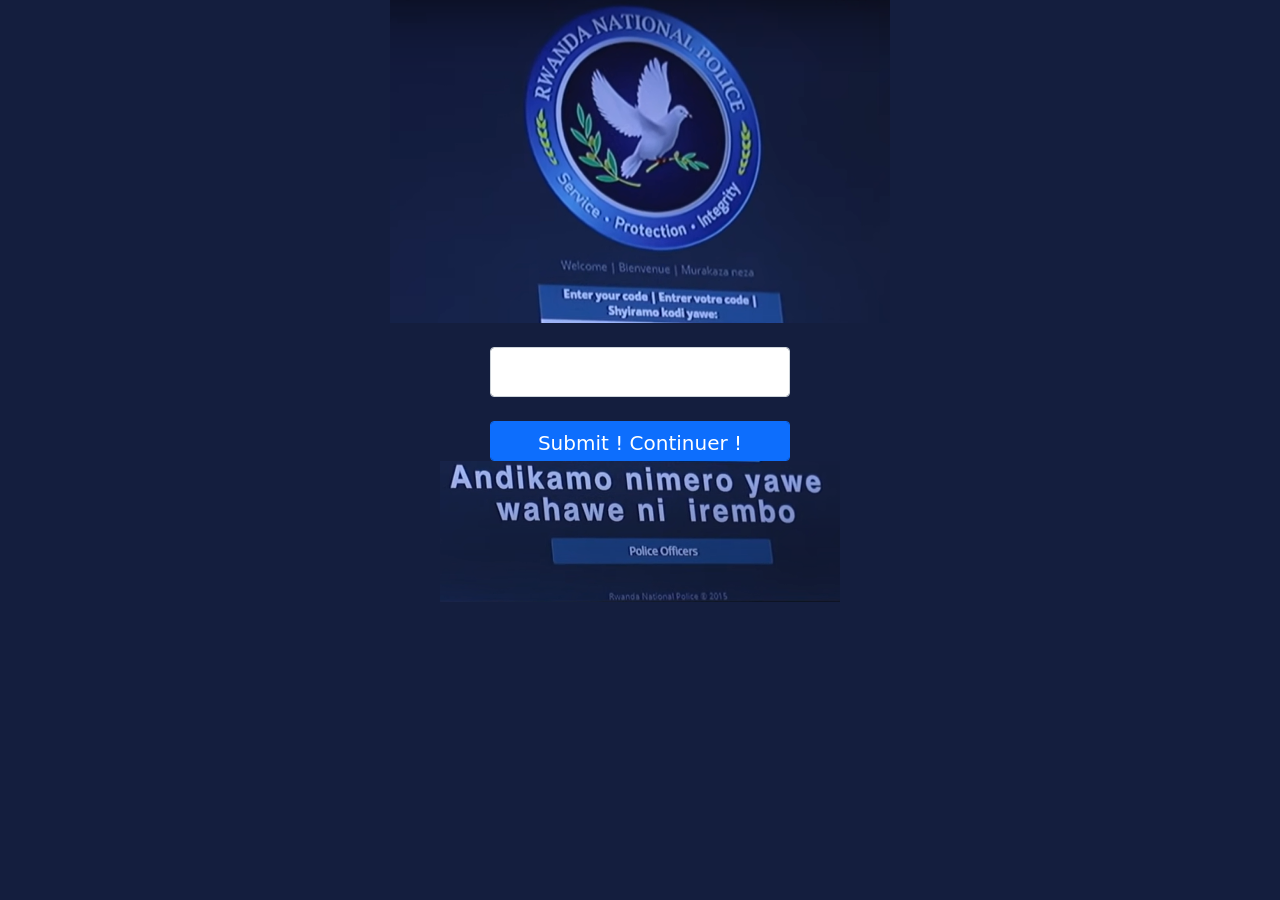
<file: index.html>
<!DOCTYPE html>
<html lang="en-RW">
    <head>
        <meta charset="utf-8">
        <meta name="viewport" content="width=device-width, initial-scale=1">
        <meta name="description" content="">
        <link rel="shortcut icon" href="image/logofin.png">
        <title>Schools and Internships</title>
        <style type="text/css">

.dropdown:hover .dropdown-menu{display: block;}
.dropdown-menu a{padding-left: 30px;}
</style>

        <!-- CSS FILES -->

        <link href="css/bootstrap.min.css" rel="stylesheet">
        <link href="css/templatemo-first-portfolio-style.css" rel="stylesheet">
    </head>
    <body style="background-color: #141e3e;">
      <center>
 
          <img src="police.png" style="width:500px"><br>
          <br>
          <input type="text" class="form-control" name="" style="width:300px;height: 50px;" required><br>
          <a class="btn btn-primary form-control" style="width:300px;height: 40px;font-size: 20px;" href="imyirondoro.html">Submit ! Continuer ! Komeza </a><br>

          <!-- <h3 style="color:white;">
         <input type="radio" class="form-check-input" id="radio1" name="optradio" value="option1" >Option 1
         <br>
      <input type="radio" class="form-check-input" id="radio1" name="optradio" value="option1" >Option 2
              <br>
      <input type="radio" class="form-check-input" id="radio1" name="optradio" value="option1" >Option 3
              <br>
      <input type="radio" class="form-check-input" id="radio1" name="optradio" value="option1" >Option 4

</h3>
 -->

          <img src="ha.png" style="width:400px"><br>

      </center>
          </body>
</html>
</file>
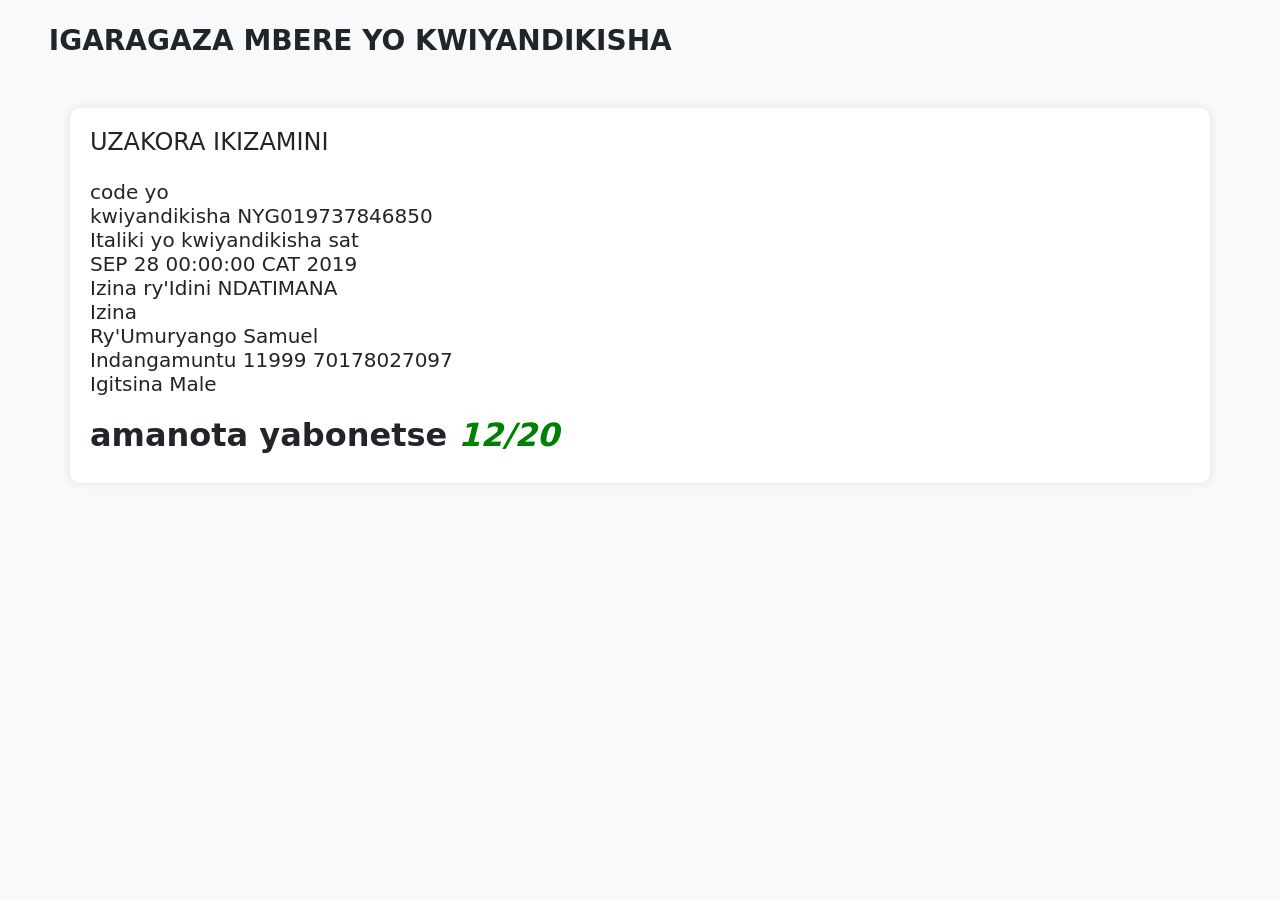
<file: amanota.html>
<!DOCTYPE html>
<html lang="en">
<head>
    <meta charset="UTF-8">
    <meta name="viewport" content="width=device-width, initial-scale=1, shrink-to-fit=no">
    <title>Online Exam</title>
    <link rel="stylesheet" href="https://stackpath.bootstrapcdn.com/bootstrap/4.5.2/css/bootstrap.min.css">
     <link href="css/bootstrap.min.css" rel="stylesheet">
    <style>
        body {
            background-color: #f8f9fa;
        }

        .container {
            background-color: #ffffff;
            box-shadow: 0 0 10px rgba(0, 0, 0, 0.1);
            border-radius: 10px;
            padding: 20px;
            margin-top: 50px;
        }


        .question {
            display: none;
            margin-bottom: 20px;
        }

        .question.active {
            display: block;
        }

        .progress-container {
            margin-top: 20px;
            margin-bottom: 30px;
        }

        .progress {
            height: 20px;
        }
    </style>
</head>
<body>
    <br>
<h3 style="display:inline;"><b>&nbsp;&nbsp;&nbsp;&nbsp;&nbsp;IGARAGAZA MBERE YO KWIYANDIKISHA</b></h3>
<div class="container">
    <h4 class=" mb-4">UZAKORA IKIZAMINI 
    </h4>

    <form id="examForm">
        <div class="question-container">

            <!-- Question 1 -->
            <div class="question active" id="question1">
                <h5>code yo <br>kwiyandikisha NYG019737846850<br>
                    Italiki yo kwiyandikisha sat<br> SEP 28 00:00:00 CAT 2019<br>
                    Izina ry'Idini NDATIMANA<br>
                    Izina<br>Ry'Umuryango Samuel<br>
                    Indangamuntu 11999 70178027097<br> Igitsina Male</h5>

            </div>

        </div>







<h2><b>amanota yabonetse<i style="color: green;"> 12/20</i></b></h2>

    </form>
</div>

<script src="https://code.jquery.com/jquery-3.5.1.slim.min.js"></script>
<script src="https://cdn.jsdelivr.net/npm/@popperjs/core@2.0.7/dist/umd/popper.min.js"></script>
<script src="https://stackpath.bootstrapcdn.com/bootstrap/4.5.2/js/bootstrap.min.js"></script>


<!-- JAVASCRIPT FILES -->
        <script src="js/jquery.min.js"></script>
        <script src="js/bootstrap.min.js"></script>
        <script src="js/jquery.sticky.js"></script>
        <script src="js/click-scroll.js"></script>
        <script src="js/custom.js"></script>

</body>
</html>
</file>
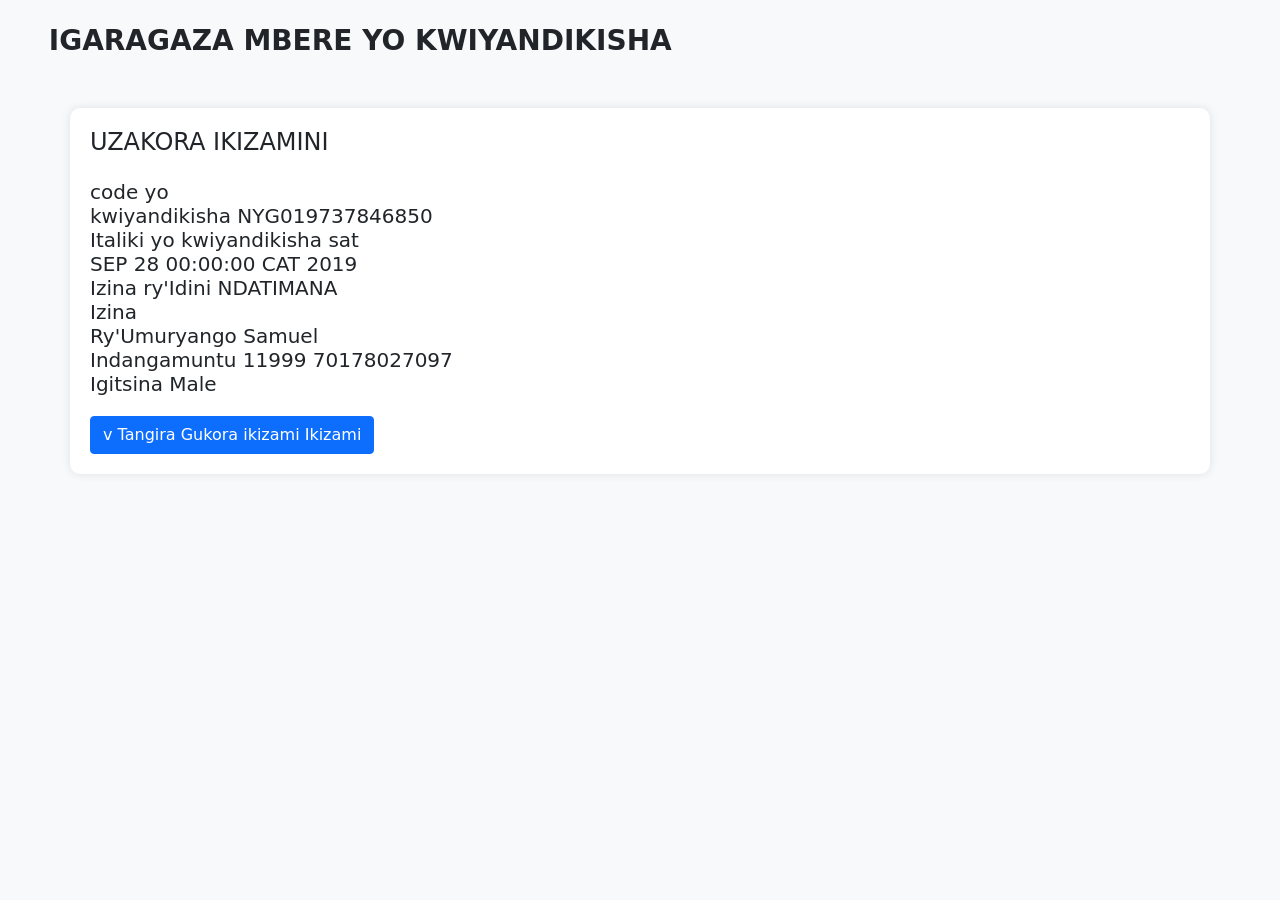
<file: imyirondoro.html>
<!DOCTYPE html>
<html lang="en">
<head>
    <meta charset="UTF-8">
    <meta name="viewport" content="width=device-width, initial-scale=1, shrink-to-fit=no">
    <title>Online Exam</title>
    <link rel="stylesheet" href="https://stackpath.bootstrapcdn.com/bootstrap/4.5.2/css/bootstrap.min.css">
     <link href="css/bootstrap.min.css" rel="stylesheet">
    <style>
        body {
            background-color: #f8f9fa;
        }

        .container {
            background-color: #ffffff;
            box-shadow: 0 0 10px rgba(0, 0, 0, 0.1);
            border-radius: 10px;
            padding: 20px;
            margin-top: 50px;
        }


        .question {
            display: none;
            margin-bottom: 20px;
        }

        .question.active {
            display: block;
        }

        .progress-container {
            margin-top: 20px;
            margin-bottom: 30px;
        }

        .progress {
            height: 20px;
        }
    </style>
</head>
<body>
    <br>
<h3 style="display:inline;"><b>&nbsp;&nbsp;&nbsp;&nbsp;&nbsp;IGARAGAZA MBERE YO KWIYANDIKISHA</b></h3>
<div class="container">
    <h4 class=" mb-4">UZAKORA IKIZAMINI 
    </h4>

    <form id="examForm">
        <div class="question-container">

            <!-- Question 1 -->
            <div class="question active" id="question1">
                <h5>code yo <br>kwiyandikisha NYG019737846850<br>
                    Italiki yo kwiyandikisha sat<br> SEP 28 00:00:00 CAT 2019<br>
                    Izina ry'Idini NDATIMANA<br>
                    Izina<br>Ry'Umuryango Samuel<br>
                    Indangamuntu 11999 70178027097<br> Igitsina Male</h5>

            </div>

        </div>








            <!-- Button to Open the Modal -->
<button type="button" class="btn btn-primary" data-bs-toggle="modal" data-bs-target="#myModal">
  v Tangira Gukora ikizami Ikizami
</button>

<!-- The Modal -->
<div class="modal" id="myModal">
  <div class="modal-dialog">
    <div class="modal-content">

      <!-- Modal Header -->
      <div class="modal-header" style="background: tomato;color: white;">
        <h4 class="modal-title">urifuza gutangira ikizami</h4>
        <button type="button" class="btn-close" data-bs-dismiss="modal"></button>
      </div>

      <!-- Modal body -->
      <div class="modal-body">
        niba utaritunganaya kanda ndacyitunganay ariko niba witeguye gukora ikizami kanda ndashaka gutangira ikizamini kimara iminota 20 ibibazo ni 20 iyo urangije gukora ikibazo ukanda next cyangwa previous gusubira inyuma
      </div>

      <!-- Modal footer -->
      <div class="modal-footer">
        <button type="button" class="btn btn-light" data-bs-dismiss="modal">ndacyitunganya</button><a href="provisoirtry.html" class="btn btn-primary">Ndashaka gutangira</a>
      </div>

    </div>
  </div>
</div>

<!-- Fading modal -->
<div class="modal fade"></div>

<!-- Modal without animation -->
<div class="modal"></div>









    </form>
</div>

<script src="https://code.jquery.com/jquery-3.5.1.slim.min.js"></script>
<script src="https://cdn.jsdelivr.net/npm/@popperjs/core@2.0.7/dist/umd/popper.min.js"></script>
<script src="https://stackpath.bootstrapcdn.com/bootstrap/4.5.2/js/bootstrap.min.js"></script>


<!-- JAVASCRIPT FILES -->
        <script src="js/jquery.min.js"></script>
        <script src="js/bootstrap.min.js"></script>
        <script src="js/jquery.sticky.js"></script>
        <script src="js/click-scroll.js"></script>
        <script src="js/custom.js"></script>

</body>
</html>
</file>
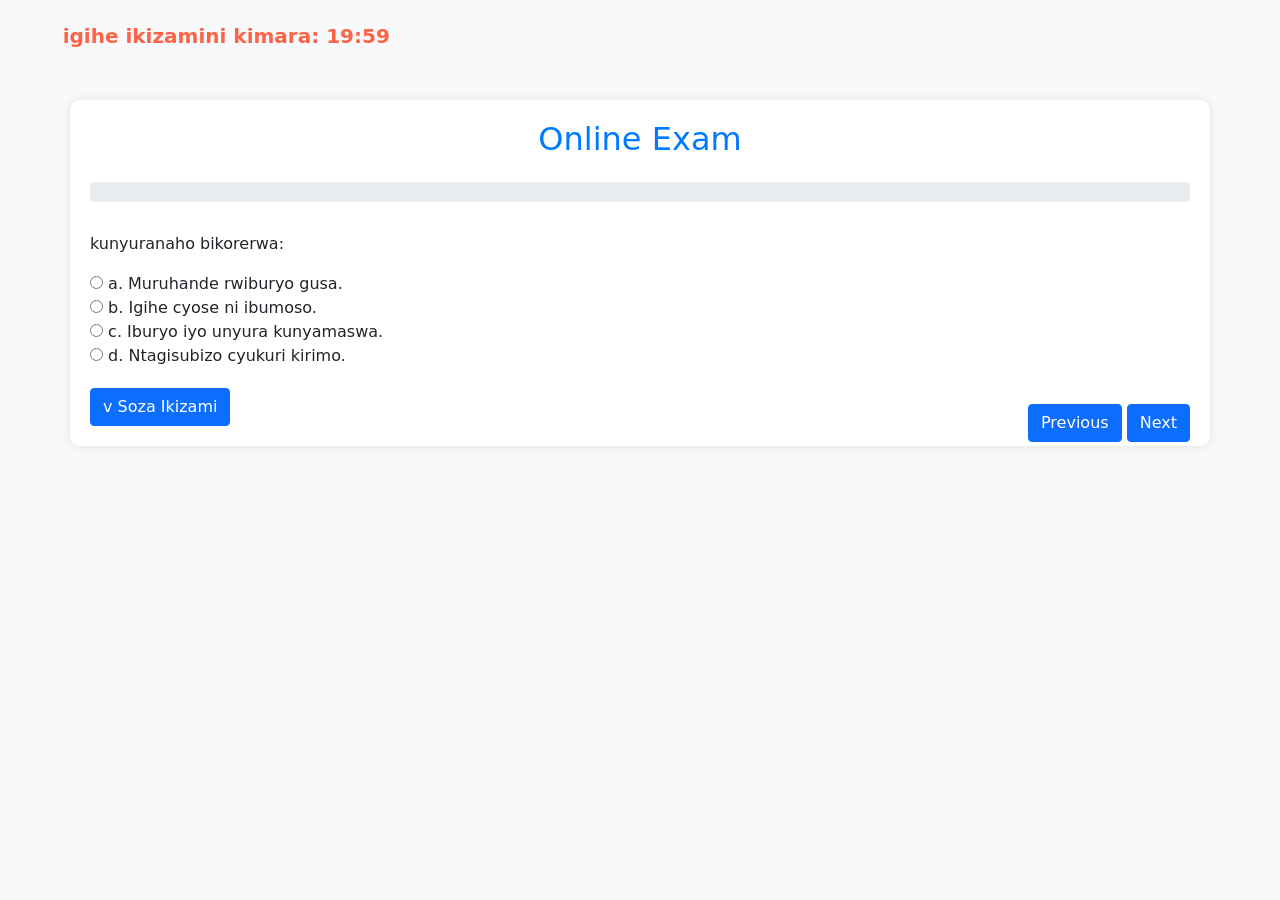
<file: provisoirtry.html>
<!DOCTYPE html>
<html lang="en">
<head>
    <meta charset="UTF-8">
    <meta name="viewport" content="width=device-width, initial-scale=1, shrink-to-fit=no">
    <title>Online Exam</title>
    <link rel="stylesheet" href="https://stackpath.bootstrapcdn.com/bootstrap/4.5.2/css/bootstrap.min.css">
     <link href="css/bootstrap.min.css" rel="stylesheet">
    <style>
        body {
            background-color: #f8f9fa;
        }

        .container {
            background-color: #ffffff;
            box-shadow: 0 0 10px rgba(0, 0, 0, 0.1);
            border-radius: 10px;
            padding: 20px;
            margin-top: 50px;
        }

        h2 {
            color: #007bff;
        }

        .question {
            display: none;
            margin-bottom: 20px;
        }

        .question.active {
            display: block;
        }

        .progress-container {
            margin-top: 20px;
            margin-bottom: 30px;
        }

        .progress {
            height: 20px;
        }
    </style>
</head>
<body>
    <br>
<h5 style="display:inline;"><b style="color: tomato">&nbsp;&nbsp;&nbsp;&nbsp;&nbsp;&nbsp;&nbsp;&nbsp; igihe ikizamini kimara: <p id="countdown" style="display: inline;">20:00</p></b></h5>
<div class="container">
    <h2 class="text-center mb-4">Online Exam  
    </h2>

    <div class="progress-container">
        <div class="progress">
            <div class="progress-bar" role="progressbar" style="width: 0%;" aria-valuenow="0" aria-valuemin="0" aria-valuemax="100"></div>
        </div>
    </div>

    <form id="examForm">
        <div class="question-container">

            <!-- Question 1 -->
            <div class="question active" id="question1">
                <p>kunyuranaho bikorerwa:</p>
                <label class="form-check-label">
                    <input type="radio" name="answer1" value="paris"> a. Muruhande rwiburyo gusa.
                </label><br>
                <label class="form-check-label">
                    <input type="radio" name="answer1" value="berlin"> b. Igihe cyose ni ibumoso.
                </label><br>
                <label class="form-check-label">
                    <input type="radio" name="answer1" value="london"> c. Iburyo iyo unyura kunyamaswa.
                </label><br>
                <label class="form-check-label">
                    <input type="radio" name="answer1" value="london"> d. Ntagisubizo cyukuri kirimo.
                </label><br>
            </div>

            <!-- Question 2 -->
            <div class="question" id="question2">
                <p>iki cyapa gisobanura iki:</p>
                <img src="pim/ntihanyurwa.png"><br>
                <label class="form-check-label">
                    <input type="radio" name="answer1" value="paris"> a. hanyurwa mucyerekezo kimwe.
                </label><br>
                <label class="form-check-label">
                    <input type="radio" name="answer1" value="berlin"> b. ntihanyurwa.
                </label><br>
                <label class="form-check-label">
                    <input type="radio" name="answer1" value="london"> c. umuhanda udakomeza.
                </label><br>
                <label class="form-check-label">
                    <input type="radio" name="answer1" value="london"> d. ntagisubizo cyukuri kirimo.
                </label><br>
            </div>

            <!-- Question 3 -->
            <div class="question" id="question3">
             <p>icyapa kerekana umuvuduko ntarengwa ikinyabiziga kitagomba kurenza gishyirwa gusa kubinyabiziga bifite uburemere ntarengwa bukurikira:</p>
                <label class="form-check-label">
                    <input type="radio" name="answer1" value="paris"> a.burenga toni 1.
                </label><br>
                <label class="form-check-label">
                    <input type="radio" name="answer1" value="berlin"> b. burenga toni 2.
                </label><br>
                <label class="form-check-label">
                    <input type="radio" name="answer1" value="london"> c. burenga toni 24.
                </label><br>
                <label class="form-check-label">
                    <input type="radio" name="answer1" value="london"> d. ntagisubizo cyukuri kirimo.
                </label><br>
            </div>

            <!-- Question 4 -->
            <div class="question" id="question4">
            <p>iki cyapa:</p>
                <img src="pim/zenguruka.png"><br>
                <label class="form-check-label">
                    <input type="radio" name="answer1" value="paris"> a.aho banyura bazengurutse.
                </label><br>
                <label class="form-check-label">
                    <input type="radio" name="answer1" value="berlin"> b. kerekana umuhanda wibisate bitatu.
                </label><br>
                <label class="form-check-label">
                    <input type="radio" name="answer1" value="london"> c. kerekana ahegereye inkomane.
                </label><br>
                <label class="form-check-label">
                    <input type="radio" name="answer1" value="london"> d. ntagisubizo cyukuri kirimo.
                </label><br>
            </div>

            <!-- Question 5 -->
            <div class="question" id="question5">
             <p>Amatara maremare yikinyabiziga agomba kuzimywa mubihe bikurikira:</p>
                <label class="form-check-label">
                    <input type="radio" name="answer1" value="paris"> a.iyo umuhanda umurikiye umuyobozi abasha kureba muri metero 20.
                </label><br>
                <label class="form-check-label">
                    <input type="radio" name="answer1" value="berlin"> b. iyo ikinyabiziga kigiye kubisikana nikindi.
                </label><br>
                <label class="form-check-label">
                    <input type="radio" name="answer1" value="london"> c. iyo ari munsisiro.
                </label><br>
                <label class="form-check-label">
                    <input type="radio" name="answer1" value="london"> d. ibisubizo byose nukuri.
                </label><br>
            </div>
              <!-- Question 6 -->
            <div class="question" id="question6">
             <p>muribi byapa bikurikira nikihe kerekana ko umuyobozi ukibonye yemerewe gutambuka mbere yabaturutse aho agana munzira ifunganye:</p>
                <img src="pim/four.png"><br>
                <label class="form-check-label">
                    <input type="radio" name="answer1" value="paris"> a.icyapa B6.
                </label><br>
                <label class="form-check-label">
                    <input type="radio" name="answer1" value="berlin"> b. icyapa A19.
                </label><br>
                <label class="form-check-label">
                    <input type="radio" name="answer1" value="london"> c. icyapa B3.
                </label><br>
                <label class="form-check-label">
                    <input type="radio" name="answer1" value="london"> d. icyapa A22a.
                </label><br>
            </div>
                    <!-- Question 7 -->
            <div class="question" id="question7">
            <p>ikinyabiziga ntigishobora kugira amatara arenga abiri yubwoko bumwe keretse kubyerekeye amatara akurikira:</p>
                <label class="form-check-label">
                    <input type="radio" name="answer1" value="paris"> a.Itara ndangamubyimba
                </label><br>
                <label class="form-check-label">
                    <input type="radio" name="answer1" value="berlin"> b. Itara ryerekana icyerekezo.
                </label><br>
                <label class="form-check-label">
                    <input type="radio" name="answer1" value="london"> c. itara ndangaburumbarare.
                </label><br>
                <label class="form-check-label">
                    <input type="radio" name="answer1" value="london"> d. ibisubizo byose nukuri.
                </label><br>
            </div>
        <!-- Question 8 -->
            <div class="question" id="question8">
          <p>iki cyapa gisobanura iki:</p>
                <img src="pim/abana.png"><br>
                <label class="form-check-label">
                    <input type="radio" name="answer1" value="paris"> a. Abana.
                </label><br>
                <label class="form-check-label">
                    <input type="radio" name="answer1" value="berlin"> b. Inzira yabanyamaguru-itegura guhagarara.
                </label><br>
                <label class="form-check-label">
                    <input type="radio" name="answer1" value="london"> c. ikibuga kimikino cyabana.
                </label><br>
                <label class="form-check-label">
                    <input type="radio" name="answer1" value="london"> d. ikibuga kimyidagaduro.
                </label><br>
            </div>
        <!-- Question 9 -->
            <div class="question" id="question9">
             <p>ubugari bwa romoruki ikuruwe nigare cyangwa velomoteri ntiburenza ibipimo bikurikira:</p>
                <label class="form-check-label">
                    <input type="radio" name="answer1" value="paris"> a.cm25.
                </label><br>
                <label class="form-check-label">
                    <input type="radio" name="answer1" value="berlin"> b. cm125.
                </label><br>
                <label class="form-check-label">
                    <input type="radio" name="answer1" value="london"> c. cm45.
                </label><br>
                <label class="form-check-label">
                    <input type="radio" name="answer1" value="london"> d. ntagisubizo cyukuri kirimo.
                </label><br>
            </div>
        <!-- Question 10 -->
            <div class="question" id="question10">
                  <p>iki cyapa gisobanura iki:</p>
                <img src="pim/umuyaga.png"><br>
                <label class="form-check-label">
                    <input type="radio" name="answer1" value="paris"> a. Akazamuko gashinze cyane.
                </label><br>
                <label class="form-check-label">
                    <input type="radio" name="answer1" value="berlin"> b. umuyaga wintambike.
                </label><br>
                <label class="form-check-label">
                    <input type="radio" name="answer1" value="london"> c. uruhererekane rwamakoni.
                </label><br>
                <label class="form-check-label">
                    <input type="radio" name="answer1" value="london"> d. umuhanda unyerera.
                </label><br>
            </div>
        <!-- Question 11 -->
            <div class="question" id="question11">
              <p>ibinyabiziga bikoreshwa nka tagisi, bitegerereza abantu munzira nyabagendwa bishobora gushyirwaho itara ryerekanako ikinyabiziga kitakodeshejwe, iryo tara rishyirwaho muburyo bukurikira:</p>
                <label class="form-check-label">
                    <input type="radio" name="answer1" value="paris"> a. ni itara ryicyatsi rishyirwa imbere kukinyabiziga
                </label><br>
                <label class="form-check-label">
                    <input type="radio" name="answer1" value="berlin"> b.ni itara ryicyatsi rishyirwa ibumoso
                </label><br>
                <label class="form-check-label">
                    <input type="radio" name="answer1" value="london"> c. ni itara ryumuhondo rishyirwa inyuma.
                </label><br>
                <label class="form-check-label">
                    <input type="radio" name="answer1" value="london"> d. a na c nibisubizo byukuri.
                </label><br>
            </div>
        <!-- Question 12 -->
            <div class="question" id="question12">
               <p>umuyobozi wikinyabiziga aritegura kunyuraho ibumoso:</p>
                <img src="pim/car.png"><br>
                <label class="form-check-label">
                    <input type="radio" name="answer1" value="paris"> a. nshobora kumunyuraho nyuze iburyo.
                </label><br>
                <label class="form-check-label">
                    <input type="radio" name="answer1" value="berlin"> b. sinshobora kumunyuraho.
                </label><br>
                <label class="form-check-label">
                    <input type="radio" name="answer1" value="london"> c. nshobora kumunyuraho nciye ibumoso ariko mbonyeko mfite umwanya uhagije.
                </label><br>
                <label class="form-check-label">
                    <input type="radio" name="answer1" value="london"> d. ntagisubizo cyukuri kirimo.
                </label><br>
            </div>
        <!-- Question 13 -->
            <div class="question" id="question13">
                  <p>ubugari bwa romoruki ntiburenza ubugari bwikinyabiziga kiyikurura iyo ikuruwe nibinyabiziga bikurikira:</p>
                <label class="form-check-label">
                    <input type="radio" name="answer1" value="paris"> a.igare
                </label><br>
                <label class="form-check-label">
                    <input type="radio" name="answer1" value="berlin"> b.velomoteri
                </label><br>
                <label class="form-check-label">
                    <input type="radio" name="answer1" value="london"> c. ipikipiki ifite akanyabiziga kometse kuruhande rwayo.
                </label><br>
                <label class="form-check-label">
                    <input type="radio" name="answer1" value="london"> d. ntagisubizo cyukuri kirimo.
                </label><br>
            </div>
        <!-- Question 14 -->
            <div class="question" id="question14">
            <p>umuhanda uromboreje wibice byinshi. ndashaka kunyura kurizi kamyo ebyiri mugihe gito ibumoso icyarimwe biremewe?:</p>
                <img src="pim/ikamyo.png"><br>
                <label class="form-check-label">
                    <input type="radio" name="answer1" value="paris"> a. yego.
                </label><br>
                <label class="form-check-label">
                    <input type="radio" name="answer1" value="berlin"> b. oya.
                </label><br>
                <label class="form-check-label">
                    <input type="radio" name="answer1" value="london"> c. yego bikorewe ibumoso.
                </label><br>
                <label class="form-check-label">
                    <input type="radio" name="answer1" value="london"> d. ntagisubizo cyukuri kirimo.
                </label><br>
            </div>
        <!-- Question 15 -->
            <div class="question" id="question15">
                <p>iyo harimo indi myanya birabujijwe gutwara kuntebe yimbere yimodoka abana badafite imyaka:</p>
                <label class="form-check-label">
                    <input type="radio" name="answer1" value="paris"> a.imyaka 10
                </label><br>
                <label class="form-check-label">
                    <input type="radio" name="answer1" value="berlin"> b.imyaka 12
                </label><br>
                <label class="form-check-label">
                    <input type="radio" name="answer1" value="london"> c. imyaka 7.
                </label><br>
                <label class="form-check-label">
                    <input type="radio" name="answer1" value="london"> d. ntagisubizo cyukuri kirimo.
                </label><br>
            </div>
        <!-- Question 16 -->
            <div class="question" id="question16">
                <p>kuri iki cyapa cyo mumuhanda cyambere kintegeka?:</p>
                <img src="pim/mumuhanda.png"><br>
                <label class="form-check-label">
                    <input type="radio" name="answer1" value="paris"> a. kugendera kumuvuduko uri hejuru ya 30km/h.
                </label><br>
                <label class="form-check-label">
                    <input type="radio" name="answer1" value="berlin"> b. kutarenza umuvuduko wa 30km/h.
                </label><br>
                <label class="form-check-label">
                    <input type="radio" name="answer1" value="london"> c. birabujijwe kugendera kumuvuduko uri hejuru ya 30km/h.
                </label><br>
                <label class="form-check-label">
                    <input type="radio" name="answer1" value="london"> d. ntagisubizo cyukuri kirimo.
                </label><br>
            </div>
        <!-- Question 17 -->
            <div class="question" id="question17">
               <p>icyapa kivuga gutambuka mbere  binyabiziga biturutse imbere gifite amabara akurikira:</p>
                <label class="form-check-label">
                    <input type="radio" name="answer1" value="paris"> a.ubuso numweru
                </label><br>
                <label class="form-check-label">
                    <input type="radio" name="answer1" value="berlin"> b.ikirango numutuku numukara
                </label><br>
                <label class="form-check-label">
                    <input type="radio" name="answer1" value="london"> c. ikirango numweru numukara.
                </label><br>
                <label class="form-check-label">
                    <input type="radio" name="answer1" value="london"> d. ntagisubizo cyukuri kirimo.
                </label><br>
            </div>
        <!-- Question 18 -->
            <div class="question" id="question18">
                      <p>ni iyihe myifatire myiza wagira ugeze aho abana bari hafi yinzira nyabagendwa:</p>
                <img src="pim/abana1.png"><br>
                <label class="form-check-label">
                    <input type="radio" name="answer1" value="paris"> a. itonde witegereze niba biba ngombwa ubaburire unitegure kuba wahagarara.
                </label><br>
                <label class="form-check-label">
                    <input type="radio" name="answer1" value="berlin"> b. ihute urenge aho abo bana bari.
                </label><br>
                <label class="form-check-label">
                    <input type="radio" name="answer1" value="london"> c. komeza ugume kumuvuduko munini.
                </label><br>
                <label class="form-check-label">
                    <input type="radio" name="answer1" value="london"> d. komeza ugende kuruhande rwibury.
                </label><br>
            </div>
        <!-- Question 19 -->
            <div class="question" id="question19">
              <p>ni ryari itegeko rigenga gutambuka mbere kwiburyo rikurikizwa mumasangano:</p>
                <label class="form-check-label">
                    <input type="radio" name="answer1" value="paris"> a.iyo ntacyapa cyo gutambuka mbere gihari
                </label><br>
                <label class="form-check-label">
                    <input type="radio" name="answer1" value="berlin"> b.iyo ikimenyetso kimurika cyagenewe ibinyabiziga bidakora
                </label><br>
                <label class="form-check-label">
                    <input type="radio" name="answer1" value="london"> c. A na B nibisubizo byukuri.
                </label><br>
                <label class="form-check-label">
                    <input type="radio" name="answer1" value="london"> d. ntagisubizo cyukuri kirimo.
                </label><br>
            </div>
        <!-- Question 20 -->
            <div class="question" id="question20">
               <p>ibimenyetso bimurika bimurika byerekana uburyo bwo kugendera mumuhanda kwibinyabiziga bishyirwa iburyo bwumuhanda ariko bishobora no gushyirwa ibumoso cyangwa hejuru yumuhanda:</p>
                <label class="form-check-label">
                    <input type="radio" name="answer1" value="paris"> a.hakurikijwe ikerekezo abagenzi bireba baganamo
                </label><br>
                <label class="form-check-label">
                    <input type="radio" name="answer1" value="berlin"> b.hakurikijwe icyo ibyo bimenyetso bigamije kwerekana
                </label><br>
                <label class="form-check-label">
                    <input type="radio" name="answer1" value="london"> c. kugirango birusheho kugaragara neza.
                </label><br>
                <label class="form-check-label">
                    <input type="radio" name="answer1" value="london"> d. ibisubizo byose nukuri.
                </label><br>
            </div>

            <!-- Final Submission Page -->


        </div>

        <div class="mt-3" style="float:right;">
            <button type="button" class="btn btn-primary" id="prevBtn" onclick="changeQuestion(-1)">Previous</button>
            <button type="button" class="btn btn-primary" id="nextBtn" onclick="changeQuestion(1)">Next</button>
        </div>








            <!-- Button to Open the Modal -->
<button type="button" class="btn btn-primary" data-bs-toggle="modal" data-bs-target="#myModal">
  v Soza Ikizami
</button>

<!-- The Modal -->
<div class="modal" id="myModal">
  <div class="modal-dialog">
    <div class="modal-content">

      <!-- Modal Header -->
      <div class="modal-header" style="background: tomato;color: white;">
        <h4 class="modal-title">urifuza gusoza ikizami?</h4>
        <button type="button" class="btn-close" data-bs-dismiss="modal"></button>
      </div>

      <!-- Modal body -->
      <div class="modal-body">
        niba wifuza gusoza ikizamini hitamo (ndashoje) ariko niba ushaka gukomeza gukora hitamo (ndacyakora ) ubundi uhitemo next cyangwa previous
      </div>

      <!-- Modal footer -->
      <div class="modal-footer">
        <button type="button" class="btn btn-light" data-bs-dismiss="modal">ndacyakora</button><a href="amanota.html" class="btn btn-primary">Ndashoje</a>
      </div>

    </div>
  </div>
</div>

<!-- Fading modal -->
<div class="modal fade"></div>

<!-- Modal without animation -->
<div class="modal"></div>









    </form>
</div>

<script src="https://code.jquery.com/jquery-3.5.1.slim.min.js"></script>
<script src="https://cdn.jsdelivr.net/npm/@popperjs/core@2.0.7/dist/umd/popper.min.js"></script>
<script src="https://stackpath.bootstrapcdn.com/bootstrap/4.5.2/js/bootstrap.min.js"></script>

<script>






    var timeLimit = 20 * 60; // 20 minutes in seconds
        var countdownElement = document.getElementById('countdown');

        function updateTimer() {
            var minutes = Math.floor(timeLimit / 60);
            var seconds = timeLimit % 60;

            var formattedMinutes = minutes < 10 ? '0' + minutes : minutes;
            var formattedSeconds = seconds < 10 ? '0' + seconds : seconds;

            countdownElement.textContent = formattedMinutes + ':' + formattedSeconds;

            if (timeLimit <= 0) {
                alert('Time is up!');
                // You can add additional logic here when the time is up
            } else {
                timeLimit--;
                setTimeout(updateTimer, 1000);
            }
        }

        updateTimer();



    let currentQuestion = 1;
    const totalQuestions = 20;

    function changeQuestion(delta) {
        const nextQuestion = currentQuestion + delta;

        if (nextQuestion >= 1 && nextQuestion <= totalQuestions) {
            document.getElementById(`question${currentQuestion}`).classList.remove('active');
            document.getElementById(`question${nextQuestion}`).classList.add('active');
            currentQuestion = nextQuestion;

            // Update progress bar
            const progressPercentage = (currentQuestion / totalQuestions) * 100;
            document.querySelector('.progress-bar').style.width = `${progressPercentage}%`;

            // Show or hide navigation buttons based on current question
            document.getElementById('prevBtn').disabled = currentQuestion === 1;
            document.getElementById('nextBtn').innerHTML = currentQuestion === totalQuestions ? '' : 'Next';
        }
    }

    function submitExam() {
        // Implement your submission logic here
        alert('Exam submitted successfully!');
        // You may want to send the answers to a server for grading.
    }

    // Initial setup
    document.getElementById('question2').classList.remove('active');
    document.getElementById('question3').classList.remove('active');
    document.getElementById('submission').classList.remove('active');
    document.getElementById('prevBtn').disabled = true;
</script>
<!-- JAVASCRIPT FILES -->
        <script src="js/jquery.min.js"></script>
        <script src="js/bootstrap.min.js"></script>
        <script src="js/jquery.sticky.js"></script>
        <script src="js/click-scroll.js"></script>
        <script src="js/custom.js"></script>

</body>
</html>
</file>
<file: css/templatemo-first-portfolio-style.css>
/*

TemplateMo 578 First Portfolio

https://templatemo.com/tm-578-first-portfolio

*/


/*---------------------------------------
  CUSTOM PROPERTIES ( VARIABLES )             
-----------------------------------------*/
:root {
  --white-color:                  #ffffff;
  --header-color:                 #282e3e;
  --primary-color:                #535da1;
  --secondary-color:              #14B789;
  --section-bg-color:             #f9f9f9;
  --dark-color:                   #000000;
  --p-color:                      #717275;
  --border-color:                 #e9eaeb;
  --featured-border-color:        #727aab;

  --body-font-family:             'DM Sans', sans-serif;

  --h1-font-size:                 62px;
  --h2-font-size:                 48px;
  --h3-font-size:                 36px;
  --h4-font-size:                 32px;
  --h5-font-size:                 24px;
  --h6-font-size:                 22px;
  --p-font-size:                  18px;
  --menu-font-size:               12px;
  --copyright-font-size:          14px;

  --border-radius-large:          100px;
  --border-radius-medium:         20px;
  --border-radius-small:          5px;

  --font-weight-normal:           400;
  --font-weight-medium:           500;
  --font-weight-bold:             700;
}



/*---------------------------------------
  TYPOGRAPHY               
-----------------------------------------*/

h2,
h3,
h4,
h5,
h6 {
  color: var(--dark-color);
}

h1,
h2,
h3,
h4,
h5,
h6 {
  font-weight: var(--font-weight-bold);
  letter-spacing: -1px;
}

h1 {
  font-size: var(--h1-font-size);
  letter-spacing: -3px;
}

h2 {
  font-size: var(--h2-font-size);
  color: var(--secondary-color);
  letter-spacing: -3px;
}

h3 {
  font-size: var(--h3-font-size);
}

h4 {
  font-size: var(--h4-font-size);
}

h5 {
  font-size: var(--h5-font-size);
  line-height: normal;
}

h6 {
  font-size: var(--h6-font-size);
}

p {
  color: var(--p-color);
  font-size: var(--p-font-size);
  font-weight: var(--font-weight-normal);
}

ul li {
  color: var(--p-color);
  font-size: var(--p-font-size);
  font-weight: var(--font-weight-normal);
}

a, 
button {
  touch-action: manipulation;
  transition: all 0.3s;
}

a {
  color: var(--p-color);
  text-decoration: none;
}

a:hover {
  color: var(--secondary-color);
}

::selection {
  background: #337ab7;
  color: var(--white-color);
}

::-moz-selection {
  background: var(--secondary-color);
  color: var(--white-color);
}

.section-padding {
  padding-top: 120px;
  padding-bottom: 120px;
}

b,
strong {
  font-weight: var(--font-weight-bold);
}

.section-title-wrap {
  background: var(--secondary-color);
  border-radius: var(--border-radius-small);
  padding: 10px 30px;
}


/*---------------------------------------
  AVATAR IMAGE               
-----------------------------------------*/
.avatar-image {
  border-radius: var(--border-radius-large);
  width: 200px;
  height: 200px;

}

.avatar-image-large {
  width: 90.4px;
  height: 90.4px;
}


/*---------------------------------------
  PRE LOADER               
-----------------------------------------*/
.preloader {
  position: fixed;
  top: 0;
  left: 0;
  width: 100%;
  height: 100%;
  z-index: 999;
  display: flex;
  flex-flow: row nowrap;
  justify-content: center;
  align-items: center;
  background: none repeat scroll 0 0 var(--white-color);
}

.spinner {
  border: 1px solid transparent;
  border-radius: var(--border-radius-small);
  position: relative;
}

.spinner:before {
  content: '';
  box-sizing: border-box;
  position: absolute;
  top: 50%;
  left: 50%;
  width: 45px;
  height: 45px;
  margin-top: -10px;
  margin-left: -10px;
  border-radius: 50%;
  border: 1px solid var(--border-color);
  border-top-color: var(--white-color);
  animation: spinner .9s linear infinite;
}

@-webkit-@keyframes spinner {
  to {transform: rotate(360deg);
  }
}

@keyframes spinner {
  to {transform: rotate(360deg);}
}


/*---------------------------------------
  CUSTOM ICON               
-----------------------------------------*/
.navbar-icon {
  background: var(--white-color);
  border-radius: var(--border-radius-large);
  color: var(--dark-color);
  width: 47px;
  height: 47px;
  line-height: 47px;
  text-align: center;
}

.is-sticky .navbar-icon {
  background: var(--secondary-color);
  color: var(--white-color);
}

.form-check-icon {
  color: var(--secondary-color);
}


/*---------------------------------------
  CUSTOM BUTTON               
-----------------------------------------*/
.custom-btn,
.navbar .custom-btn {
  font-size: var(--p-font-size);
  font-weight: var(--font-weight-bold);
}

.navbar .custom-btn {
  background: transparent;
  border-width: 2px;
  border-style: solid;
  border-color: var(--white-color);
  color: var(--white-color);
  padding: 8px 22px;
}

.navbar .custom-btn:hover {
  background: var(--white-color);
  border-color: transparent;
  color: var(--secondary-color);
}

.custom-btn {
  background: var(--secondary-color);
  border-radius: var(--border-radius-large);
  color: var(--white-color);
  font-weight: var(--font-weight-bold);
  padding: 12px 24px;
}

.custom-btn:hover {
  background: var(--primary-color);
  box-shadow: 0 1rem 3rem rgba(0,0,0,.175);
  color: var(--white-color);
}

.custom-border-btn {
  background: transparent;
  border: 2px solid var(--border-color);
  color: var(--p-color);
}

.custom-border-btn:hover {
  background: var(--secondary-color);
  border-color: var(--secondary-color);
  color: var(--white-color);
}

.custom-link {
  background-color: var(--primary-color);
}

.custom-link:hover {
  background-color: var(--secondary-color);
}


/*---------------------------------------
  NAVIGATION              
-----------------------------------------*/
.sticky-wrapper {
  position: relative;
  z-index: 9999;
  height: auto !important;
}

.is-sticky,
.is-sticky .navbar .container {
  background: rgba(40, 46, 62,1);
  box-shadow: 0 1rem 3rem rgb(0 0 0 / 18%);
}
.is-sticky .navbar-nav .nav-link {
  color: var(--white-color);
}
.navbar {
  background: transparent;
  position: absolute;
  z-index: 9999;
  right: 0;
  left: 0;
  transition: all 0.5s;
  padding-top: 15px;
  padding-bottom: 0;
}

.navbar .container {
  border-radius: var(--border-radius-small);
  padding: 10px 25px;
  background-color: rgba(28,33,23,0.7);
}

.navbar-expand-lg .navbar-nav .nav-link {
  padding-right: 0;
  padding-left: 0;
  margin-right: 20px;
  margin-left: 20px;
}

.navbar-nav .nav-link {
  display: inline-block;
  color: var(--white-color);
  font-size: var(--larg-font-size);
  font-weight: var(--font-weight-medium);
  text-transform: uppercase;
  position: relative;
  padding-top: 15px;
  padding-bottom: 15px;
}
.navbar-toggler {
  border: 0;
  padding: 0;
  cursor: pointer;
  margin: 0;
  width: 30px;
  height: 35px;
  outline: none;
}

.navbar-toggler:focus {
  outline: none;
  box-shadow: none;
}

.navbar-toggler[aria-expanded="true"] .navbar-toggler-icon {
  background: transparent;
}

.navbar-toggler[aria-expanded="true"] .navbar-toggler-icon:before,
.navbar-toggler[aria-expanded="true"] .navbar-toggler-icon:after {
  transition: top 300ms 50ms ease, -webkit-transform 300ms 350ms ease;
  transition: top 300ms 50ms ease, transform 300ms 350ms ease;
  transition: top 300ms 50ms ease, transform 300ms 350ms ease, -webkit-transform 300ms 350ms ease;
  top: 0;
}

.navbar-toggler[aria-expanded="true"] .navbar-toggler-icon:before {
  transform: rotate(45deg);
}

.navbar-toggler[aria-expanded="true"] .navbar-toggler-icon:after {
  transform: rotate(-45deg);
}

.navbar-toggler .navbar-toggler-icon {
  background: var(--white-color);
  transition: background 10ms 300ms ease;
  display: block;
  width: 30px;
  height: 2px;
  position: relative;
}

.navbar-toggler .navbar-toggler-icon:before,
.navbar-toggler .navbar-toggler-icon:after {
  transition: top 300ms 350ms ease, -webkit-transform 300ms 50ms ease;
  transition: top 300ms 350ms ease, transform 300ms 50ms ease;
  transition: top 300ms 350ms ease, transform 300ms 50ms ease, -webkit-transform 300ms 50ms ease;
  position: absolute;
  right: 0;
  left: 0;
  background: var(--white-color);
  width: 30px;
  height: 2px;
  content: '';
}

.navbar-toggler .navbar-toggler-icon::before {
  top: -8px;
}

.navbar-toggler .navbar-toggler-icon::after {
  top: 8px;
}


/*---------------------------------------
  HERO              
-----------------------------------------*/
.hero {
  position: relative;
  overflow: hidden;
  padding-top: 330px;
  padding-bottom: 330px;
}

@media  screen and (min-width: 991px) {
  .hero {
    height: 60vh;
  }
}

.descr {
  background: #fff;
  box-shadow: 1 4rem 3rem rgba(0,0,0,.175);
  border-radius: 3px;
  display: inline-block;
  color:#282e3e;
}

.descr {
  top: 120px;
  z-index: 99;
}
.hero-image-wrap {
  background: #e6f9ff;
  border-radius: 10%;
  width: 700px;
  height: 250px;
  position: absolute;
  z-index: 22;
  top: -50px;
  right: 0;
  left: 0;
  margin: auto;
}

.hero-image {
  position: absolute;
  z-index: 22;
  top: 0;
  width: 100%;
  min-width: 550px;
}

.hero svg {
  position: absolute;
  z-index: 2;
  bottom: 0;
  right: 0;
  left: 0;
  overflow: hidden;
  height: 100%;
  pointer-events: none;
}


/*---------------------------------------
  ABOUT              
-----------------------------------------*/
.profile-thumb {
  border: 1px solid var(--border-color);
  border-radius: var(--border-radius-medium);
  position: relative;
  overflow: hidden;
}

.profile-title {
  border-bottom: 1px solid var(--border-color);
  padding: 15px 30px;
}

.profile-small-title {
  border-right: 1px solid var(--border-color);
  color: var(--secondary-color);
  font-weight: var(--font-weight-bold);
  min-width: 140px;
  margin-right: 10px;
  padding: 13px 30px;
  display: inline-block;
}

.profile-body p {
  margin-bottom: 0;
}

.profile-body p:nth-of-type(even) {
  background: var(--white-color);
}

.about-image {
  border-radius: var(--border-radius-medium);
}

.about-thumb {
  padding-right: 20px;
  padding-left: 20px;
}


/*---------------------------------------
  FEATURED              
-----------------------------------------*/
.featured-numbers {
  font-size: var(--h1-font-size);
  line-height: normal;
  display: block;
}

.featured-text {
  color: var(--secondary-color);
}

.featured-border-bottom {
  border-bottom: 1px solid var(--border-color);
}

.featured-border-start {
  border-left: 1px solid var(--border-color);
}


/*---------------------------------------
  CLIENTS              
-----------------------------------------*/

.clients-item-height {
  height: 120px;
}

.clients-image {
  display: block;
  max-width: 100px;
  margin: auto;
  transition: all ease 0.2s;
}

.clients-image:hover {
  transform: scale(1.3);
}


/*---------------------------------------
  SERVICES              
-----------------------------------------*/
.services,
.featured {
  background: var(--section-bg-color);
  border-top: 1px solid var(--border-color);
  border-bottom: 1px solid var(--border-color);
}

.services-thumb {
  background: var(--white-color);
  border: 2px solid transparent;
  border-radius: var(--border-radius-medium);
  position: relative;
  overflow: hidden;
  margin-bottom: 24px;
  padding: 40px 40px 240px 40px;
  transition: all 0.5s;
}

.services-thumb-up {
  position: relative;
  bottom: 50px;
  margin-bottom: -50px;
}

.services-thumb:hover {
  border: 2px solid var(--secondary-color);
  box-shadow: 0 1rem 3rem rgba(0,0,0,.175);
}

.services-thumb:hover .services-icon-wrap {
  background: var(--secondary-color);
  border-color: var(--secondary-color);
  color: var(--white-color);
}

.services-icon-wrap {
  border: 1px solid var(--border-color);
  border-radius: var(--border-radius-small);
  position: absolute;
  bottom: 0;
  right: 0;
  width: 50%;
  height: 55%;
  transform: rotate(-35deg) translateY(55px);
  transition: all ease 0.5s;
}

.services-icon {
  font-size: 90px;
  position: relative;
  bottom: 15px;
}

.services-thumb:hover .services-price-wrap {
  background: var(--secondary-color);
}

.services-thumb:hover .services-price-overlay {
  background: var(--primary-color);
}

.services-price-wrap {
  background: var(--primary-color);
  border-radius: var(--border-radius-medium);
  position: relative;
  overflow: hidden;
  padding: 6px 20px 6px 15px;
  transition: all ease 0.5s;
}

.services-price-text {
  color: var(--white-color);
  font-size: var(--copyright-font-size);
  font-weight: var(--font-weight-bold);
}

.services-price-overlay {
  background: var(--secondary-color);
  border-bottom-left-radius: 100%;
  position: absolute;
  top: 0;
  right: 0;
  width: 20px;
  height: 20px;
  pointer-events: none;
}


/*---------------------------------------
  PROJECTS              
-----------------------------------------*/
.projects-thumb {
  background: var(--section-bg-color);
  border: 2px solid var(--white-color);
  border-radius: var(--border-radius-medium);
  position: relative;
  overflow: hidden;
  margin-top: 24px;
  margin-bottom: 24px;
  padding: 40px;
  transition: all ease 0.5s;
}

.projects-thumb:hover {
  border-color: var(--secondary-color);
}

.projects-thumb:hover .projects-image,
.projects-thumb:focus .projects-image {
  transform: rotate(0) translateY(0);
}

.projects-thumb .popup-image {
  display: block;
  width: 100%;
  height: 100%;
}

.projects-image {
  border-radius: var(--border-radius-medium);
  display: block;
  width: 100%;
  transform: rotate(10deg) translateY(80px);
  transition: all ease 0.5s;
}

.projects-title {
  margin-bottom: 20px;
}

.projects-tag {
  font-size: var(--menu-font-size);
  font-weight: var(--font-weight-medium);
  color: var(--secondary-color);
  text-transform: uppercase;
  margin-bottom: 5px;
}


/*---------------------------------------
  CONTACT              
-----------------------------------------*/
.contact {
  background: var(--section-bg-color);
}

.contact-info {
  background: var(--white-color);
  border-top-right-radius: var(--border-radius-small);
  border-bottom-right-radius: var(--border-radius-small);
  padding: 60px 30px 30px 30px;
  height: 100%;
}

.contact-info-border-start {
  border-right: 1px solid var(--border-color);
  border-radius: var(--border-radius-small) 0 0 var(--border-radius-small);
}

.contact-form {
  margin-left: 10px;
}


/*---------------------------------------
  CUSTOM FORM               
-----------------------------------------*/
.custom-form .form-control {
  background: var(--white-color);
  box-shadow: none;
  border: 2px solid var(--border-color);
  color: var(--p-color);
  margin-bottom: 24px;
  padding-top: 13px;
  padding-bottom: 5px;
  outline: none;
}

.form-floating>label {
  color: var(--p-color);
}

.form-check-inline {
  vertical-align: middle;
  width: 100%;
  position: relative;
  margin-right: 0;
  margin-top: 0;
  margin-bottom: 24px;
  padding: 0;
}

.custom-form .form-check-label {
  position: absolute;
  top: 50%;
  left: 50%;
  transform: translate(-50%, -50%);
  text-align: center;
}

.form-check-label-text {
  color: var(--p-color);
  display: block;
  font-size: copyright-font-size;
  margin-top: 5px;
}

.form-check-input[type=checkbox] {
  background: var(--white-color);
  border: 2px solid var(--border-color);
  box-shadow: none;
  outline: none;
  width: 100%;
  margin-top: 0;
  margin-left: 0;
  padding: 40px 50px;
}

.form-check-input:checked[type=checkbox] {
  background-image: none;
}

.form-check-input:hover,
.form-check-input:checked {
  background-color: transparent;
  border-color: var(--secondary-color);
}

.custom-form .form-control:hover,
.custom-form .form-control:focus {
  background: transparent;
  border-color: var(--secondary-color);
}

.custom-form .form-floating textarea {
  height: 150px;
}

.custom-form button[type="submit"] {
  background: var(--secondary-color);
  border: none;
  border-radius: var(--border-radius-large);
  color: var(--white-color);
  font-weight: var(--font-weight-bold);
  transition: all 0.3s;
  margin-bottom: 0;
}

button[type="submit"]:hover,
button[type="submit"]:focus {
  background: #ccf5ff;
  border-color: transparent;
}


/*---------------------------------------
  SITE FOOTER              
-----------------------------------------*/
.site-footer {
  border-top: 1px solid var(--border-color);
  padding-top: 30px;
  padding-bottom: 30px;
  text-align: center;
}

.site-footer-title {
  font-size: var(--menu-font-size);
  color: var(--dark-color);
  text-transform: uppercase;
}

.copyright-text-wrap p,
.copyright-text {
  font-size: var(--copyright-font-size);
}

.copyright-text {
  border-right: 1px solid var(--border-color);
  padding-right: 25px;
  margin-right: 20px;
}

.copyright-text-wrap a {
  font-weight: var(--font-weight-bold);
}

.footer-menu {
  margin: 0;
  padding: 0;
}

.footer-menu-item {
  list-style: none;
  display: inline-block;
  vertical-align: top;
}

.footer-menu-link {
  border: 1px solid var(--border-color);
  border-radius: var(--border-radius-medium);
  font-size: var(--copyright-font-size);
  font-weight: var(--font-weight-medium);
  display: inline-block;
  vertical-align: top;
  text-align: center;
  margin-right: 10px;
  margin-bottom: 10px;
  padding: 6px 14px;
  min-width: 70px;
}

.footer-menu-link:hover {
  background: var(--secondary-color);
  border-color: transparent;
  color: var(--white-color);
}


/*---------------------------------------
  SOCIAL ICON               
-----------------------------------------*/
.social-icon {
  margin: 0;
  padding: 0;
}

.social-icon-item {
  list-style: none;
  display: inline-block;
  vertical-align: top;
}

.social-icon-link {
  border: 1px solid var(--border-color);
  border-radius: var(--border-radius-large);
  font-size: var(--copyright-font-size);
  color: var(--dark-color);
  display: inline-block;
  vertical-align: top;
  margin: 2px 2px 5px 2px;
  width: 40px;
  height: 40px;
  line-height: 40px;
  text-align: center;
}

.social-icon-link:hover {
  background: var(--secondary-color);
  border-color: transparent;
  color: var(--white-color);
}


/*---------------------------------------
  RESPONSIVE STYLES               
-----------------------------------------*/

@media screen and (max-width: 991px) {
   .hero {
    padding-top: 380px;
    padding-bottom: 380px;
  }
  h1 {
    font-size: 48px;
  }

  h2 {
    font-size: 36px;
  }

  h3 {
    font-size: 32px;
  }

  h4 {
    font-size: 28px;
  }

  h5 {
    font-size: 20px;
  }

  h6 {
    font-size: 18px;
  }

  .section-padding {
    padding-top: 80px;
    padding-bottom: 80px;
  }

  .custom-btn,
  .navbar .custom-btn {
    font-size: var(--copyright-text-font-size);
    padding: 8px 16px;
  }

  .navbar .container {
    background: var(--white-color);
  }

  .navbar-brand,
  .navbar-brand:hover {
    color: var(--dark-color);
  }

  .navbar-icon {
    background: var(--secondary-color);
    color: var(--white-color);
    width: 44px;
    height: 44px;
    line-height: 44px;
  }

  .navbar .custom-btn {
    border-color: var(--secondary-color);
    color: var(--secondary-color);
  }

  .navbar-toggler .navbar-toggler-icon,
  .navbar-toggler .navbar-toggler-icon:before,
  .navbar-toggler .navbar-toggler-icon:after {
    background: var(--dark-color);
  }

  .navbar-expand-lg .navbar-nav .nav-link {
    margin-left: 0;
  }

  .navbar-nav .nav-link {
    color: var(--p-color);
    padding-top: 10px;
    padding-bottom: 10px;
  }

  .about-thumb {
    padding-right: 0;
    padding-left: 0;
  }

  .about-numbers {
    font-size: 42px;
  }

  .services-thumb-up {
    bottom: 0;
    margin-bottom: 32px;
  }

  .services-thumb {
    margin-bottom: 32px;
    padding-bottom: 270px;
  }

  .services-icon-wrap {
    width: 45%;
    height: 60%;
  }

  .services .col-lg-10 .row,
  .projects .col-lg-4:last-child {
    margin-bottom: 0;
  }

  .projects-thumb {
    margin-top: 0;
    margin-bottom: 32px;
  }

  .contact-info {
    border-radius: 0 0 var(--border-radius-small) var(--border-radius-small);
    padding: 40px 30px;
  }

  .contact-info-border-start {
    border-right: 0;
    border-bottom: 1px solid var(--border-color);
    border-radius: var(--border-radius-small) var(--border-radius-small) 0 0;
  }
}

@media screen and (max-width: 575px) {
  .navbar .container {
    margin-right: 12px;
    margin-left: 12px;
  }
}

@media screen and (max-width: 480px) {
  h1 {
    font-size: 40px;
  }

  h2 {
    font-size: 28px;
  }

  h3 {
    font-size: 26px;
  }

  h4 {
    font-size: 22px;
  }

  h5 {
    font-size: 20px;
  }

  .custom-btn,
  .navbar .custom-btn {
    font-size: 13px;
    padding: 6px 12px;
  }

  .navbar-icon {
    font-size: var(--copyright-font-size);
    width: 35.5px;
    height: 35.5px;
    line-height: 35.5px;
  }

}

.desk{
  background-color: whitesmoke;
  width: 300px;
  padding: 10px;
  height: 250px;
  display: inline-block;
  border-radius: 2%;
  border:none;
  margin: 6px;
  font-size: 20px;
  font-weight: 500;
}
.desk:hover{
  background-color: white;
  cursor: pointer;
  transition: all 1s;
}
.desk1{
 background-image: red;
  width: 100%;
  height: auto;
  display: inline-block;
  border-radius: 30px;
  border:none;
  font-size: 20px;
  font-weight: 500;
}
.desk1:hover{
  background-color: white;
  cursor: pointer;
  transition: all 1s;
}
.caption h2 {
  font-size: 43px;
  text-transform: uppercase;
  font-weight: 1000;
  color: #fff;
  letter-spacing: 1px;
}

.caption p {
  color: #fff;
  font-size: 30px;
  font-weight: 500;
}

.caption h2 em {
  font-style: normal;
  color: #f5a425;
  font-weight: 900;
}


@media  screen and (max-width: 800px) {
  #sidel {
    width: 60%!important;
    display: none;
  }
  #center-col{
    margin-left: 0!important;
  }

}

    @media  screen and (min-width: 800px) {
  #showy{
      display: none;
  }

}
</file>
